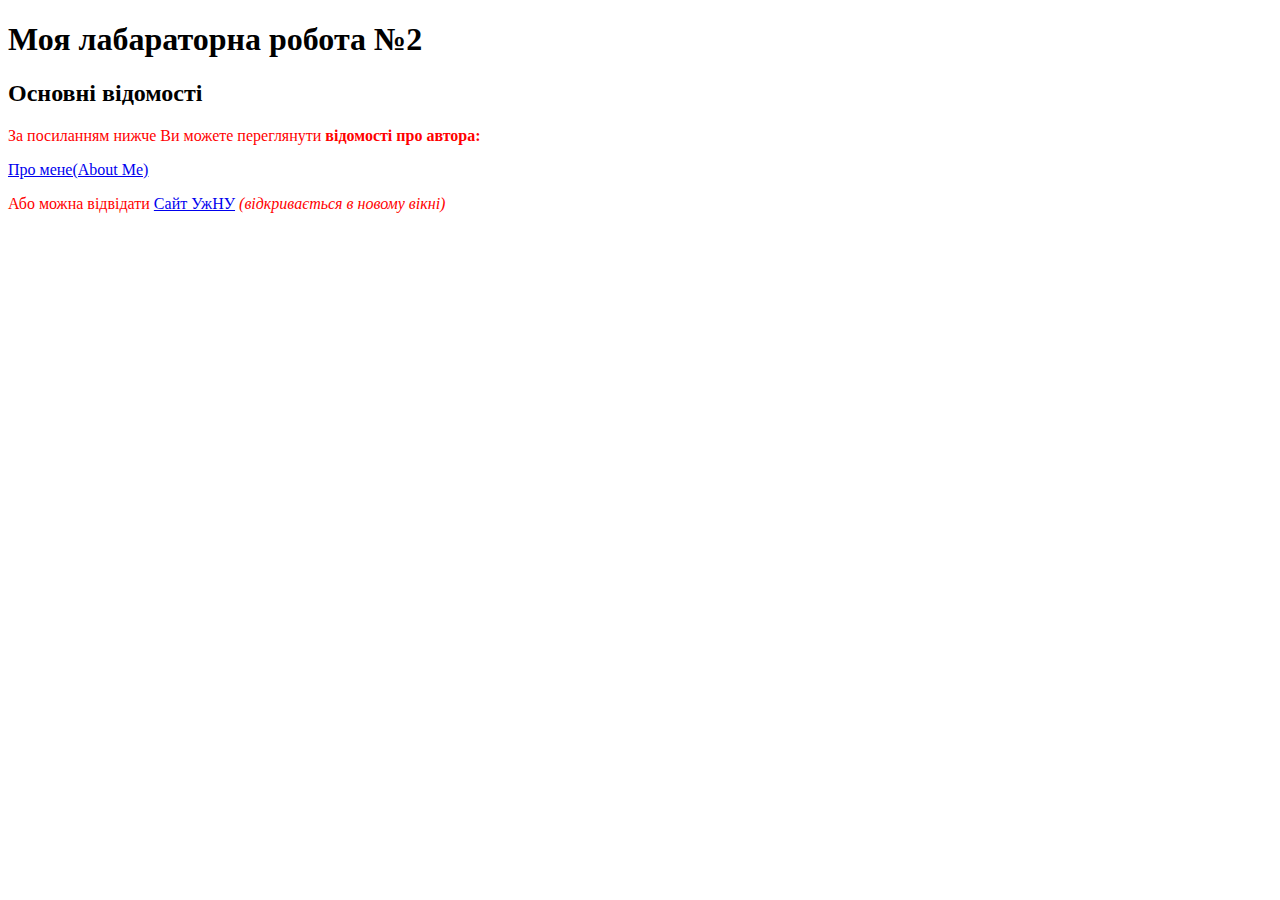
<file: index.html>
<!DOCTYPE html>
<html lang="uk">
<head>
    <meta charset="UTF-8">
    <meta name="viewport" content="width=device-width, initial-scale=1.0">
    <title>Лабараторна Робота №2: головна</title>
    <link rel="stylesheet" href="style.css"> <!-- Підключення файлу CSS -->

</head>

<body>
    <!-- Заголовка сторінки -->
<header>
    <h1>Моя лабараторна робота №2</h1>
</header>
<!-- Основний вміст сторінки -->
<main>
    <h2>Основні відомості</h2>
<!-- Опис відомостей про автора -->
    <p>За посиланням нижче Ви можете переглянути <b>відомості про автора:</b></p>
    <a href="author.html">Про мене(About Me)</a>

    <!-- Посилання на зовнішній ресурс (УжНУ) -->

    <p>Або можна відвідати <a href="https://www.uzhnu.edu.ua/" target="_blank">Сайт УжНУ</a>
        <em>(відкривається в новому вікні)</em>
    </p>
   </main>    
</body>

</html>
</file>
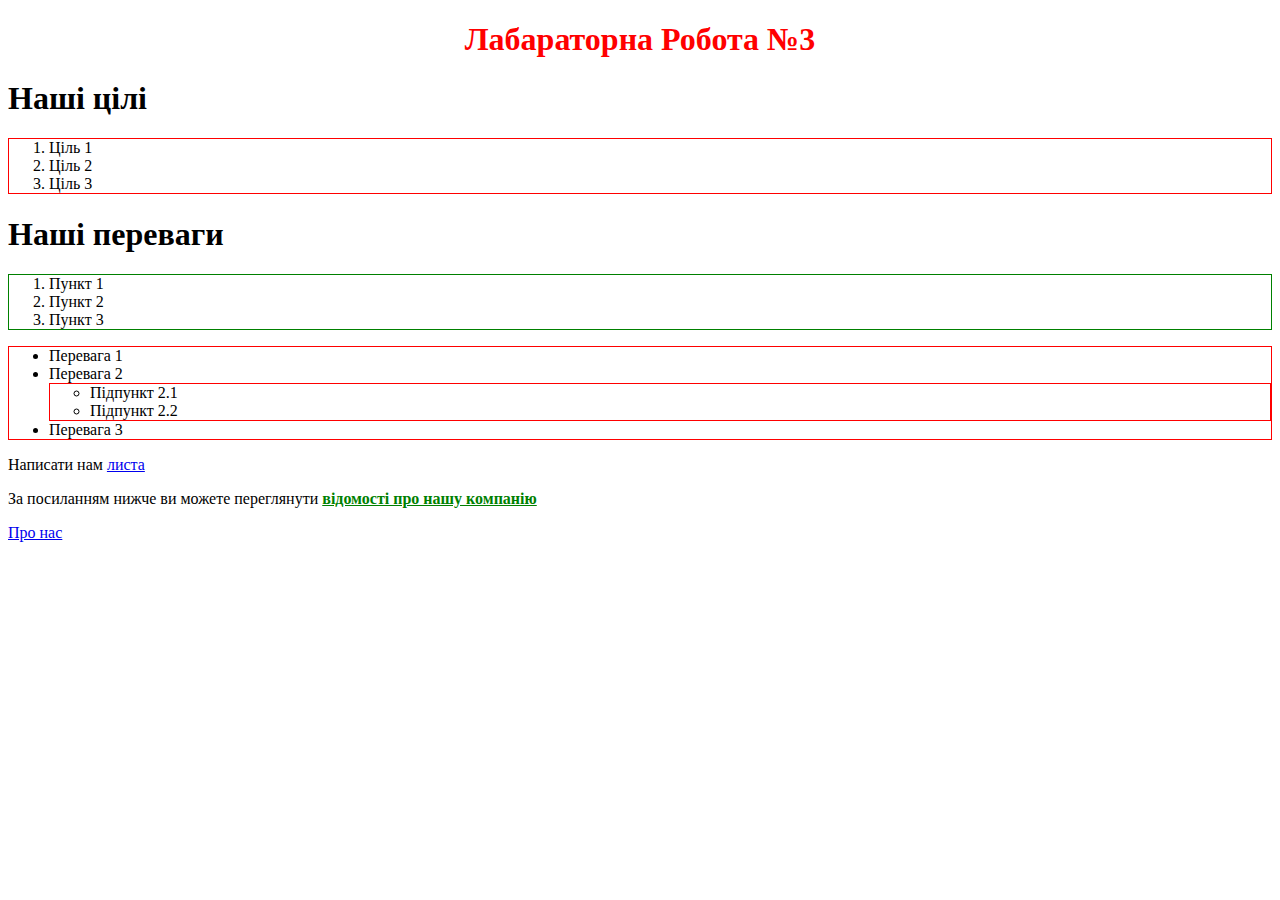
<file: Lab-3/index.html>
<!DOCTYPE html>
<html lang=uk-ua>
  <head>
    <meta charset=utf-8>
	<title>“Лаб. №3: головна”. 
  </title>
  <link rel="icon" type="img/png" sizes="16x16"  href="images/imag/favicon-16x16.png">
<meta name="msapplication-TileColor" content="#ffffff">
<meta name="theme-color" content="#ffffff">

  <link rel="stylesheet" href="styles/styles.css">
   <script src="scripts/app.js"></script>

  </head>
  <body>
    <h1 class="cl1">Лабараторна Робота №3</h1>
    <h1>Наші цілі</h1>
   <ol>
    <li>Ціль 1</li>
    <li>Ціль 2</li>
    <li>Ціль 3</li>
   </ol>
   <h1>Наші переваги</h1>
   
   <ol class="ol1">
    <li>Пункт 1</li>
    <li>Пункт 2</li>
    <li>Пункт 3</li>
</ol>

<ul>
  <li>Перевага 1
      <li>Перевага 2
      <ul>
          <li>Підпункт 2.1</li>
          <li>Підпункт 2.2</li>
      </ul>
  </li>
  <li>Перевага 3</li>
</ul>

   
     <p>Написати нам <a href="mailto:marynets.mykhailo@student.uzhnu.edu.ua"> листа</a></p>
    <p>За посиланням нижче ви можете переглянути <b>відомості про нашу компанію</b></p>
    <script>
      alert("Привіт!");
    </script>
    
    <a href="about.html">Про нас</a>
  </body>
</html>
</file>
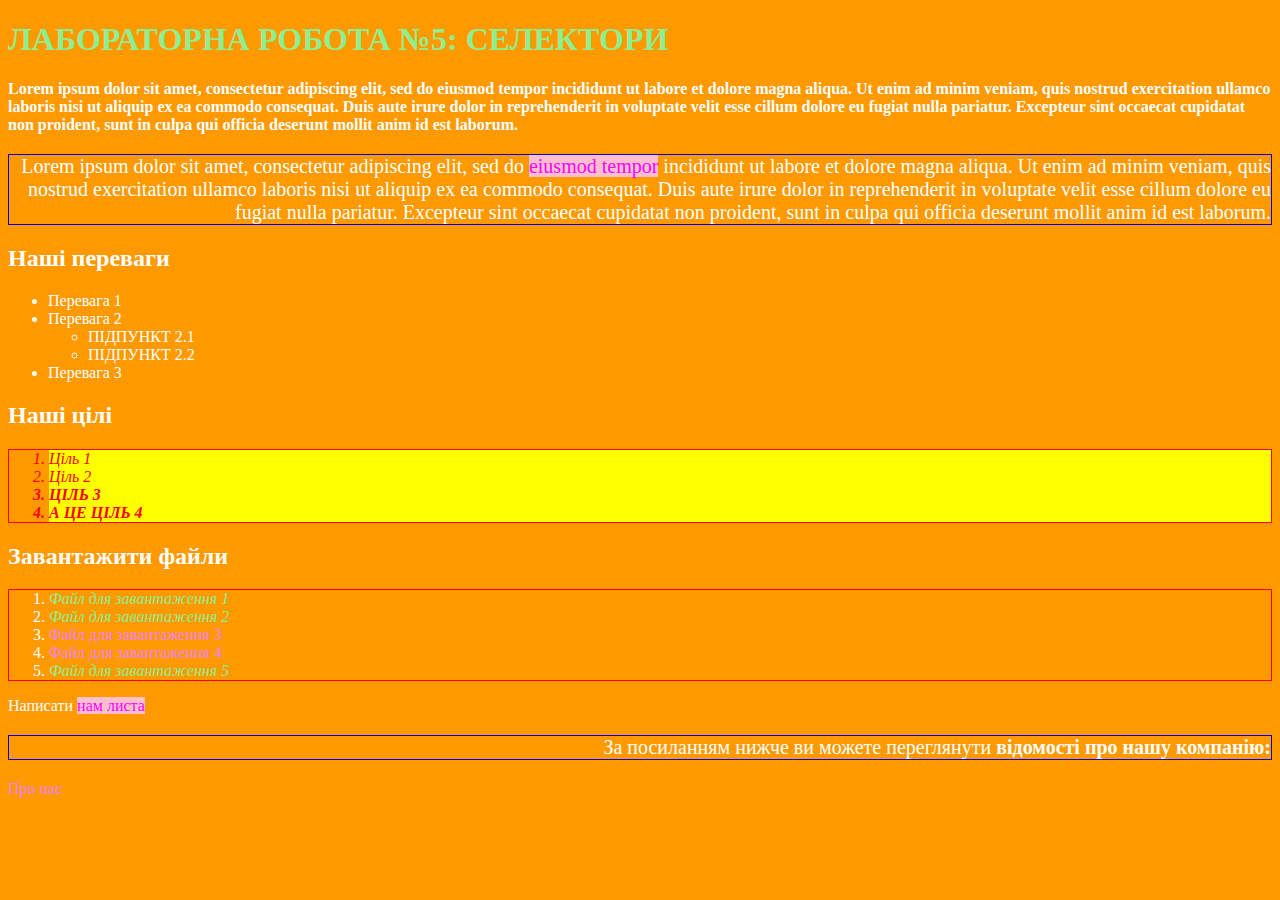
<file: Lab_5/index.html>
<!DOCTYPE html>
<html lang="en">
    <head>
        <meta charset="UTF-8">
        <meta name="viewport" content="width=device-width, initial-scale=1.0">
        <link rel="stylesheet" href="style.css">
        <title>lab 5</title>
    </head>
    <body>
        <h1 id="main-title" class="title">Лабораторна робота №5: селектори</h1>
        <p class="bold">Lorem ipsum dolor sit amet, consectetur adipiscing elit, sed do eiusmod tempor incididunt ut labore et dolore magna aliqua. Ut enim ad minim veniam, quis nostrud exercitation ullamco laboris nisi ut aliquip ex ea commodo consequat. Duis aute irure dolor in reprehenderit in voluptate velit esse cillum dolore eu fugiat nulla pariatur. Excepteur sint occaecat cupidatat non proident, sunt in culpa qui officia deserunt mollit anim id est laborum.</p>
        <p>Lorem ipsum dolor sit amet, consectetur adipiscing elit, sed do <a href="link.html">eiusmod tempor</a> incididunt ut labore et dolore magna aliqua. Ut enim ad minim veniam, quis nostrud exercitation ullamco laboris nisi ut aliquip ex ea commodo consequat. Duis aute irure dolor in reprehenderit in voluptate velit esse cillum dolore eu fugiat nulla pariatur. Excepteur sint occaecat cupidatat non proident, sunt in culpa qui officia deserunt mollit anim id est laborum.</p>

        <h2>Наші переваги</h2>
        <ul>
            <li>Перевага 1</li>
            <li>Перевага 2
            <ul>
                <li>Підпункт 2.1</li>
                <li>Підпункт 2.2</li>
            </ul>
            </li>
            <li>Перевага 3</li>
        </ul>

        <h2>Наші цілі</h2>
        <ol class="ol-red-text">
            <li class="list__item"><span>Ціль 1</span></li>
            <li class="list__item"><span>Ціль 2</span></li>
            <li class="list__item bold"><span>Ціль 3</span></li>
            <li class="list__item bold"><span>А це ціль 4</span></li>
        </ol> 

        <h2>Завантажити файли</h2>
        <ol>
            <li><a href="file1.pdf">Файл для завантаження 1</a></li>
            <li><a href="file2.pdf">Файл для завантаження 2</a></li>
            <li><a href="file3.docx">Файл для завантаження 3</a></li>
            <li><a href="file4.docx">Файл для завантаження 4</a></li>
            <li><a href="file5.pdf">Файл для завантаження 5</a></li>
        </ol>

        <p>Написати <a href="mailto:student@student.uzhnu.edu.ua">нам листа</a></p>
        <p>За посиланням нижче ви можете переглянути <strong>відомості про нашу компанію:</strong></p>
        <a href="about.html">Про нас</a>
    </body>
</html>
</file>
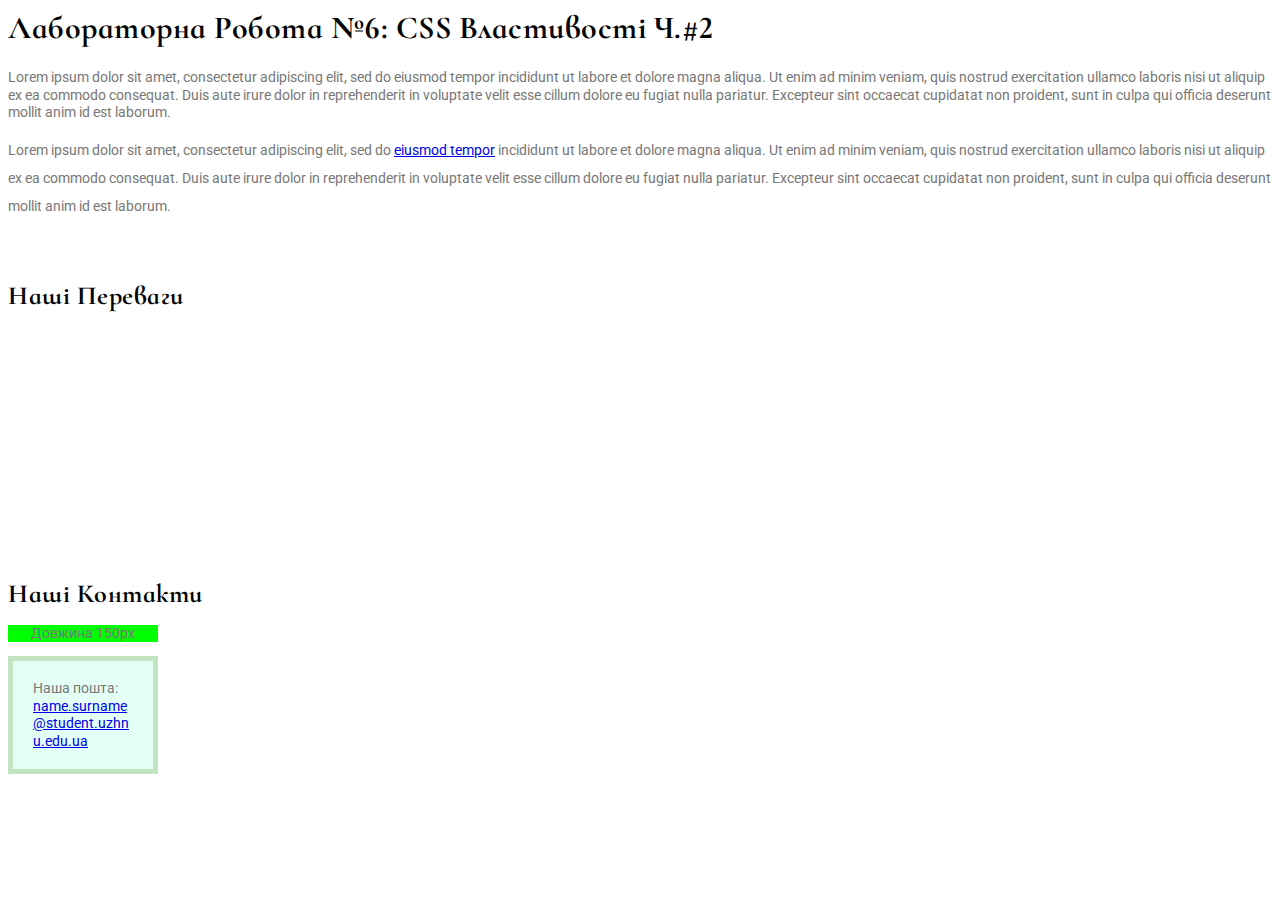
<file: Lab_6/index.html>
<html>
  <head>
    <title>Лабораторна робота №6</title>
    <link rel="stylesheet" href="style.css">
    <link rel="preconnect" href="https://fonts.googleapis.com">
<link rel="preconnect" href="https://fonts.gstatic.com" crossorigin>
<link href="https://fonts.googleapis.com/css2?family=Playwrite+GB+S:ital,wght@0,100..400;1,100..400&family=Roboto:ital,wght@0,100;0,300;0,400;0,500;0,700;0,900;1,100;1,300;1,400;1,500;1,700;1,900&display=swap" rel="stylesheet">
<link href="https://fonts.googleapis.com/css2?family=Cormorant+Infant:wght@700&display=swap" rel="stylesheet">
  </head>
  <body>
    <h1>Лабораторна робота №6: CSS властивості ч.#2</h1>
    <p>Lorem ipsum dolor sit amet, consectetur adipiscing elit, sed do eiusmod tempor incididunt ut labore et dolore magna aliqua. Ut enim ad minim veniam, quis nostrud exercitation ullamco laboris nisi ut aliquip ex ea commodo consequat. Duis aute irure dolor in reprehenderit in voluptate velit esse cillum dolore eu fugiat nulla pariatur. Excepteur sint occaecat cupidatat non proident, sunt in culpa qui officia deserunt mollit anim id est laborum.</p>
    <p class="double-line">Lorem ipsum dolor sit amet, consectetur adipiscing elit, sed do <a href="link.html">eiusmod tempor</a> incididunt ut labore et dolore magna aliqua. Ut enim ad minim veniam, quis nostrud exercitation ullamco laboris nisi ut aliquip ex ea commodo consequat. Duis aute irure dolor in reprehenderit in voluptate velit esse cillum dolore eu fugiat nulla pariatur. Excepteur sint occaecat cupidatat non proident, sunt in culpa qui officia deserunt mollit anim id est laborum.</p>

    <h2>Наші переваги</h2>
    <ul class="our-adv">
      <li>Перевага 1</li>
      <li>Перевага 2
        <ul>
          <li>Підпункт 2.1</li>
          <li>Підпункт 2.2</li>
        </ul>
      </li>
      <li>Перевага 3</li>
    </ul>
    
    <h2>Наші контакти</h2>
    <p class="ruler" >Довжина 150px</p>
    <div class="mail-box">
  <p>Наша пошта:<a href="mailto:name.surname@student.uzhnu.edu.ua">name.surname@student.uzhnu.edu.ua</a></p>
    </div>
  </body>
</html>
</file>
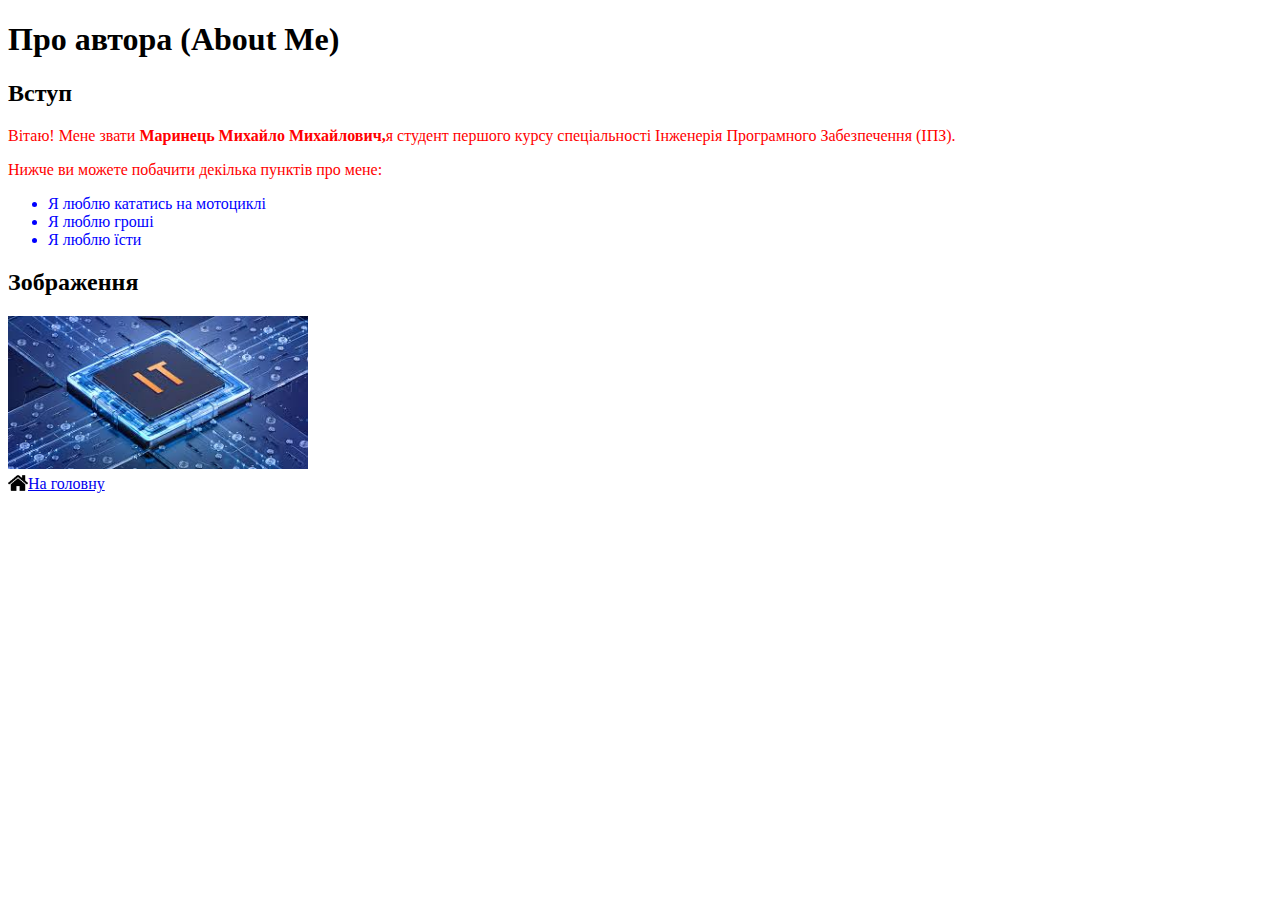
<file: author.html>
<!DOCTYPE html>
<html lang="en">
<head>
    <meta charset="UTF-8">
    <meta name="viewport" content="width=device-width, initial-scale=1.0">
    <title>Лабараторна Робота №2: Про автора</title>
    <link rel="stylesheet" href="style.css">
</head>

<body>
  <header>
    <h1>Про автора (About Me)</h1>
  </header>
  
  <main>
    <section>
        <h2>Вступ</h2>
        <p>Вітаю! Мене звати <b>Маринець Михайло Михайлович,</b>я студент першого курсу спеціальності Інженерія Програмного Забезпечення (ІПЗ).</p>
        <p>Нижче ви можете побачити декілька пунктів про мене:</p>
        <ul>
            <li>Я люблю кататись на мотоциклі</li>
            <li>Я люблю гроші</li>
            <li>Я люблю їсти</li>
        </ul>
    </section>
    <section>
        <h2>Зображення</h2>
        <img src="img/itphoto.jpg" alt="Фото автора" width="300">
    </section>
  </main>

  <footer>
    <a href="index.html" title="Перейти на головну сторінку">
        <img src="img/home.png" alt="Головна" style="width: 20px;"> На головну
    </a>
  </footer>

</body>
</html>
</file>
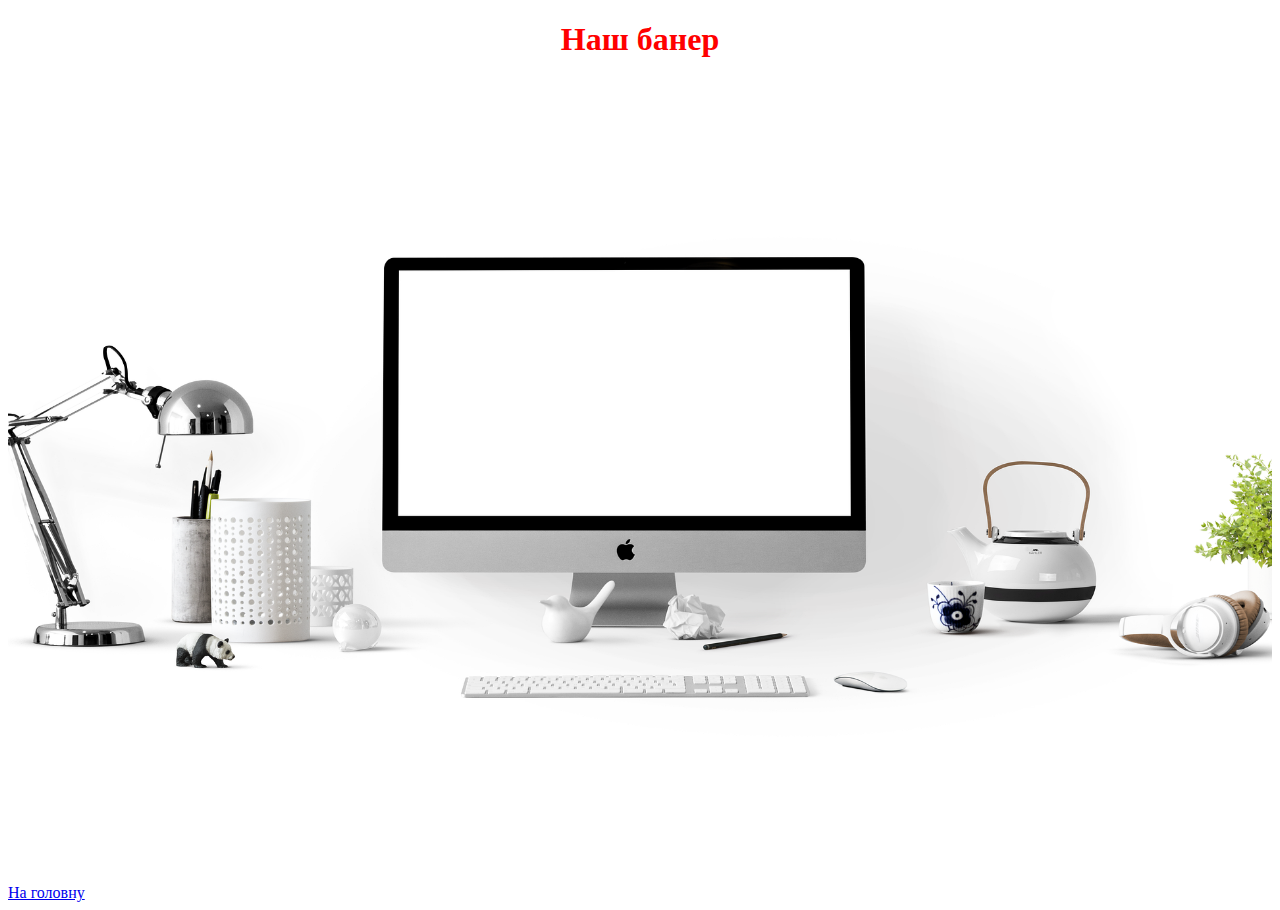
<file: Lab-3/about.html>
<!DOCTYPE html>
<html lang=uk-ua>
  <head>
    <meta charset=utf-8>
	<title>“Лаб. №3: головна”. 
  </title>
  <link rel="icon" type="img/png" sizes="16x16"  href="images/imag/favicon-16x16.png">
<meta name="msapplication-TileColor" content="#ffffff">
<meta name="theme-color" content="#ffffff">
<meta name="viewport" content="width=device-width, initial-scale=1.0">  
  <link rel="stylesheet" href="styles/styles.css">
   <script src="scripts/app.js"></script>
  </head>
  <body>
    <h1 class="cl1">Наш банер</h1>
    <img src="images/banners/apple-1920.jpg" alt="gg">
    <a href="index.html">На головну</a>
  </body>


</html>
</file>
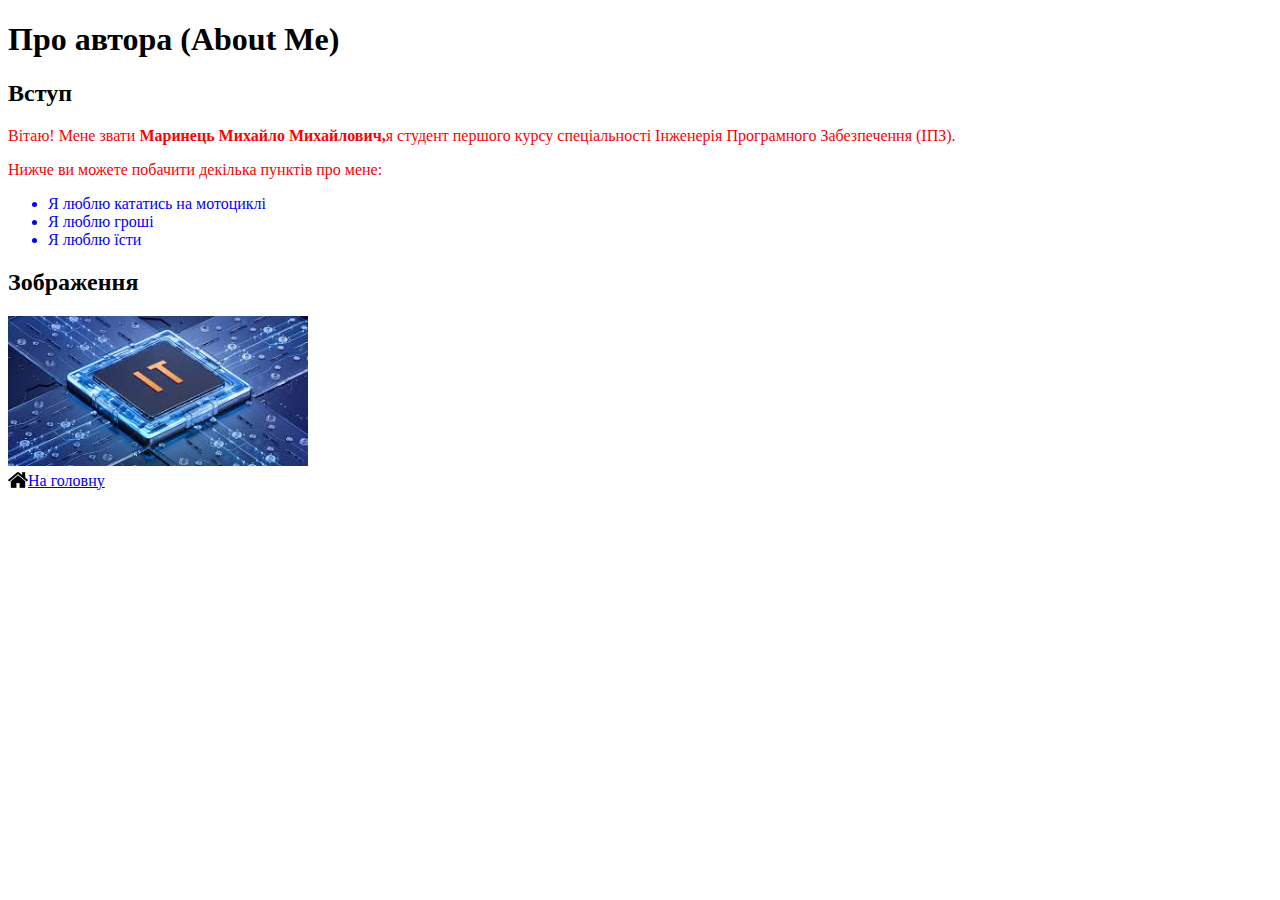
<file: lab2/author.html>
<!DOCTYPE html>
<html lang="uk">
<head>
    <meta charset="UTF-8">
    <meta name="viewport" content="width=device-width, initial-scale=1.0">
    <title>Лабараторна Робота №2: Про автора</title>
    <link rel="stylesheet" href="style.css"> <!-- Підключення файлу CSS -->
</head>

<body>
  <!-- Основний всміст сторінки -->
  <header>
    <h1>Про автора (About Me)</h1>
  </header>
  
  <main>
    <section>
        <h2>Вступ</h2>
        <p>Вітаю! Мене звати <b>Маринець Михайло Михайлович,</b>я студент першого курсу спеціальності Інженерія Програмного Забезпечення (ІПЗ).</p>
        <p>Нижче ви можете побачити декілька пунктів про мене:</p>
        <!-- Список інформації про автора -->
        <ul>
            <li>Я люблю кататись на мотоциклі</li>
            <li>Я люблю гроші</li>
            <li>Я люблю їсти</li>
        </ul>
    </section>
    <section>
        <h2>Зображення</h2>
        <img src="img/itphoto.jpg" alt="Фото автора" width="300" height="150"> <!--Зображення автора-->
    </section>
  
  </main>
<!-- Початок буфера сторінки -->
  <footer>
    <a href="index.html" title="Перейти на головну сторінку">
        <img src="img/home.png" alt="Головна" style="width: 20px;"> На головну
    </a>
  </footer>

</body>
</html>
</file>
<file: style.css>
li {
    color: blue;
}

p {
    color: red;
}

footer a {
    display: flex;
    align-items: flex-end;
}
</file>
<file: Lab-3/styles/styles.css>
i, em, span, b, strong {
    color: green;
    text-decoration: underline;
}

ol, ul {
border: 1px solid red;
}

.picture{
    display: flex;
    justify-content: center;
    align-items: center;
}

img {
    height: 800px;
    width: 100%;
}

.cl1 {
    text-align: center;color: red;
}
a.link{
    position: absolute;
    left: 0px;
    bottom: 0px;
}
.ol1 {
    border-color: green;
}
</file>
<file: Lab_5/style.css>
body{
    background-color: #ff9900;
    color: white;
}
h1.title {
  text-transform: uppercase;
}

.ol-red-text {
  color: #ff0000;
}

.list__item {
  background-color: yellow;
  font-style: italic;
}

ol {
  border: 1px solid red;
}

#main-title {
  color: lightgreen;
}

a[href$=".pdf"] {
  color: lightgreen;
  font-style: italic;
}

a {
  color: violet;
  text-decoration: none;
}

ul ul {
  text-transform: uppercase;
}

p a {
  color: magenta;
  background-color: pink !important;
}

.bold {
  font-weight: bold;
}

li.bold {
  text-transform: uppercase;
}

p:last-of-type, p:nth-of-type(2) {
  text-align: right;
  border: 1px solid blue;
  font-size: 20px;
}

h1 {
  color: red; /*!important*/
}

* {
  box-sizing: border-box;
}

.list__item span {
  background-color: yellow;
  display: inline-block;
}
</file>
<file: Lab_6/style.css>
body {
    font-family: "Roboto";
    font-size: 14px;
    line-height: 1.25;
    color: #777;
}

h1,h2,h3,h4,h5,h6 {
    font-family: "Cormorant Infant", serif;
    letter-spacing: 0.5px;
    color: black;
    text-transform: capitalize;
}

h1 {
    font-size: 32px;
}

h2 {
    font-size: 26px;
}

p.double-line {
    line-height: 2;
}


.mail-box {
    width: 150px;
    background-color: #E3FFF6;
    border: 5px solid #C2E4C2;
    padding: 5px 20px;
    box-sizing: border-box;
}

.green-block {
    height: 150px;
}

.mail-box {
    word-wrap: break-word;
}

.p {
    text-align: justify;
}

.our-adv {
    background-image: url('http://picsum.photos/id/357/700/400?blur=5');
    padding-top: 30px;
    padding-bottom: 60px;
    color: white;
    font-size: 16px;
}

.our-adv {
   
    background-repeat: no-repeat;
}

h2 {
    margin-top: 60px;
    margin-bottom: 0;
}

.ruler {
    background-color: lime;
    width: 150px;
    text-align: center;
}

.mail-box a {
    display: block;
    
}
</file>
<file: lab2/style.css>
li {
    color: blue;
}

p {
    color: red;
}

footer a {
    display: flex;
    align-items: flex-end;
}
</file>
